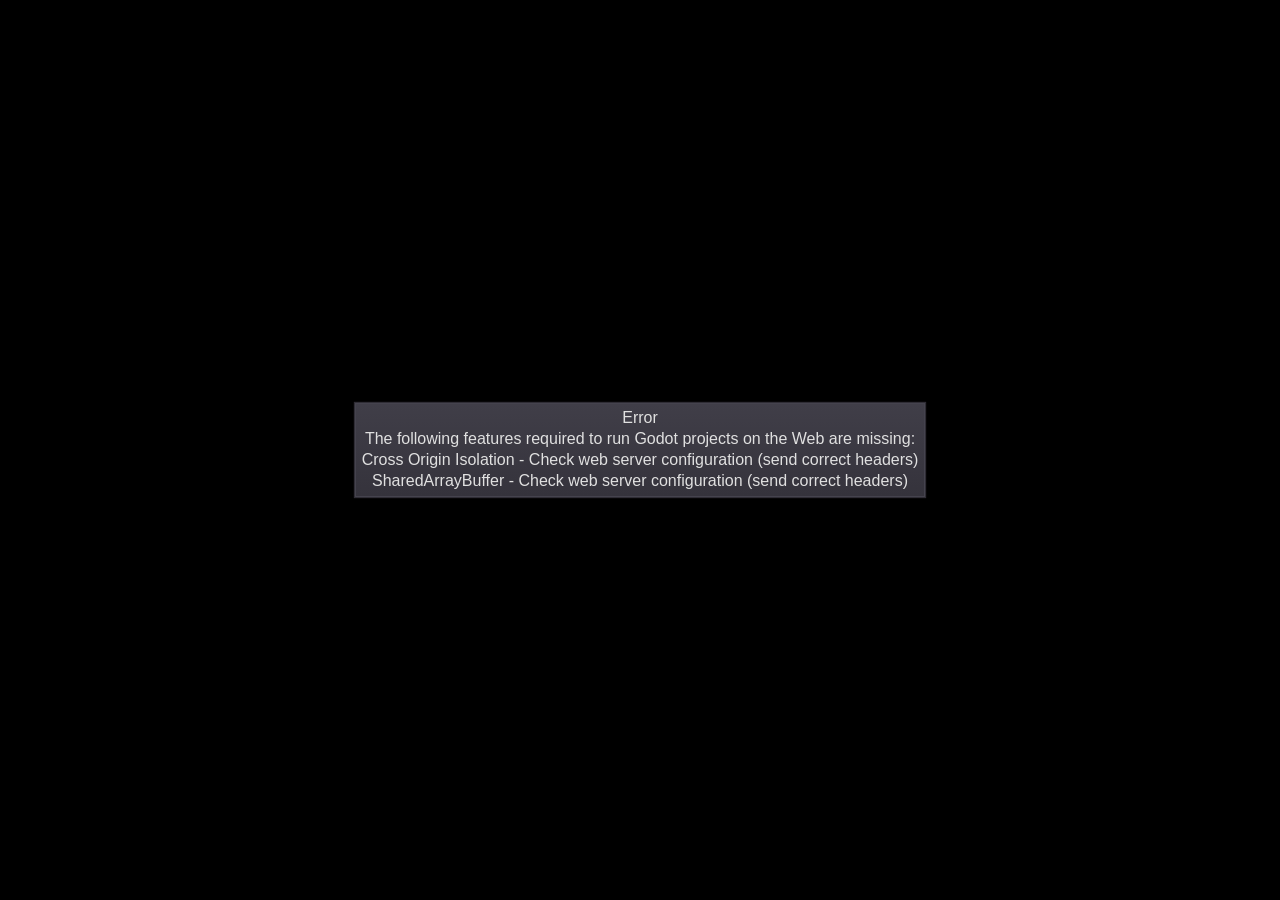
<file: index.html>
<!DOCTYPE html>
<html lang="en">
	<head>
		<meta charset="utf-8">
		<meta name="viewport" content="width=device-width, user-scalable=no">
		<title>Godot 4 Third Person Controller</title>
		<style>
body {
	touch-action: none;
	margin: 0;
	border: 0 none;
	padding: 0;
	text-align: center;
	background-color: black;
}

#canvas {
	display: block;
	margin: 0;
	color: white;
}

#canvas:focus {
	outline: none;
}

.godot {
	font-family: 'Noto Sans', 'Droid Sans', Arial, sans-serif;
	color: #e0e0e0;
	background-color: #3b3943;
	background-image: linear-gradient(to bottom, #403e48, #35333c);
	border: 1px solid #45434e;
	box-shadow: 0 0 1px 1px #2f2d35;
}

/* Status display */

#status {
	position: absolute;
	left: 0;
	top: 0;
	right: 0;
	bottom: 0;
	display: flex;
	justify-content: center;
	align-items: center;
	/* don't consume click events - make children visible explicitly */
	visibility: hidden;
}

#status-progress {
	width: 366px;
	height: 7px;
	background-color: #38363A;
	border: 1px solid #444246;
	padding: 1px;
	box-shadow: 0 0 2px 1px #1B1C22;
	border-radius: 2px;
	visibility: visible;
}

@media only screen and (orientation:portrait) {
	#status-progress {
		width: 61.8%;
	}
}

#status-progress-inner {
	height: 100%;
	width: 0;
	box-sizing: border-box;
	transition: width 0.5s linear;
	background-color: #202020;
	border: 1px solid #222223;
	box-shadow: 0 0 1px 1px #27282E;
	border-radius: 3px;
}

#status-indeterminate {
	height: 42px;
	visibility: visible;
	position: relative;
}

#status-indeterminate > div {
	width: 4.5px;
	height: 0;
	border-style: solid;
	border-width: 9px 3px 0 3px;
	border-color: #2b2b2b transparent transparent transparent;
	transform-origin: center 21px;
	position: absolute;
}

#status-indeterminate > div:nth-child(1) { transform: rotate( 22.5deg); }
#status-indeterminate > div:nth-child(2) { transform: rotate( 67.5deg); }
#status-indeterminate > div:nth-child(3) { transform: rotate(112.5deg); }
#status-indeterminate > div:nth-child(4) { transform: rotate(157.5deg); }
#status-indeterminate > div:nth-child(5) { transform: rotate(202.5deg); }
#status-indeterminate > div:nth-child(6) { transform: rotate(247.5deg); }
#status-indeterminate > div:nth-child(7) { transform: rotate(292.5deg); }
#status-indeterminate > div:nth-child(8) { transform: rotate(337.5deg); }

#status-notice {
	margin: 0 100px;
	line-height: 1.3;
	visibility: visible;
	padding: 4px 6px;
	visibility: visible;
}
		</style>
		<link id='-gd-engine-icon' rel='icon' type='image/png' href='index.icon.png' />
<link rel='apple-touch-icon' href='index.apple-touch-icon.png'/>

	</head>
	<body>
		<canvas id="canvas">
			HTML5 canvas appears to be unsupported in the current browser.<br >
			Please try updating or use a different browser.
		</canvas>
		<div id="status">
			<div id="status-progress" style="display: none;" oncontextmenu="event.preventDefault();">
				<div id ="status-progress-inner"></div>
			</div>
			<div id="status-indeterminate" style="display: none;" oncontextmenu="event.preventDefault();">
				<div></div>
				<div></div>
				<div></div>
				<div></div>
				<div></div>
				<div></div>
				<div></div>
				<div></div>
			</div>
			<div id="status-notice" class="godot" style="display: none;"></div>
		</div>

		<script src="index.js"></script>
		<script>
const GODOT_CONFIG = {"args":[],"canvasResizePolicy":2,"executable":"index","experimentalVK":false,"fileSizes":{"index.pck":3051184,"index.wasm":48954223},"focusCanvas":true,"gdextensionLibs":[]};
const engine = new Engine(GODOT_CONFIG);

(function () {
	const INDETERMINATE_STATUS_STEP_MS = 100;
	const statusProgress = document.getElementById('status-progress');
	const statusProgressInner = document.getElementById('status-progress-inner');
	const statusIndeterminate = document.getElementById('status-indeterminate');
	const statusNotice = document.getElementById('status-notice');

	let initializing = true;
	let statusMode = 'hidden';

	let animationCallbacks = [];
	function animate(time) {
		animationCallbacks.forEach((callback) => callback(time));
		requestAnimationFrame(animate);
	}
	requestAnimationFrame(animate);

	function animateStatusIndeterminate(ms) {
		const i = Math.floor((ms / INDETERMINATE_STATUS_STEP_MS) % 8);
		if (statusIndeterminate.children[i].style.borderTopColor === '') {
			Array.prototype.slice.call(statusIndeterminate.children).forEach((child) => {
				child.style.borderTopColor = '';
			});
			statusIndeterminate.children[i].style.borderTopColor = '#dfdfdf';
		}
	}

	function setStatusMode(mode) {
		if (statusMode === mode || !initializing) {
			return;
		}
		[statusProgress, statusIndeterminate, statusNotice].forEach((elem) => {
			elem.style.display = 'none';
		});
		animationCallbacks = animationCallbacks.filter(function (value) {
			return (value !== animateStatusIndeterminate);
		});
		switch (mode) {
		case 'progress':
			statusProgress.style.display = 'block';
			break;
		case 'indeterminate':
			statusIndeterminate.style.display = 'block';
			animationCallbacks.push(animateStatusIndeterminate);
			break;
		case 'notice':
			statusNotice.style.display = 'block';
			break;
		case 'hidden':
			break;
		default:
			throw new Error('Invalid status mode');
		}
		statusMode = mode;
	}

	function setStatusNotice(text) {
		while (statusNotice.lastChild) {
			statusNotice.removeChild(statusNotice.lastChild);
		}
		const lines = text.split('\n');
		lines.forEach((line) => {
			statusNotice.appendChild(document.createTextNode(line));
			statusNotice.appendChild(document.createElement('br'));
		});
	}

	function displayFailureNotice(err) {
		const msg = err.message || err;
		console.error(msg);
		setStatusNotice(msg);
		setStatusMode('notice');
		initializing = false;
	}

	const missing = Engine.getMissingFeatures();
	if (missing.length !== 0) {
		const missingMsg = 'Error\nThe following features required to run Godot projects on the Web are missing:\n';
		displayFailureNotice(missingMsg + missing.join('\n'));
	} else {
		setStatusMode('indeterminate');
		engine.startGame({
			'onProgress': function (current, total) {
				if (total > 0) {
					statusProgressInner.style.width = `${(current / total) * 100}%`;
					setStatusMode('progress');
					if (current === total) {
						// wait for progress bar animation
						setTimeout(() => {
							setStatusMode('indeterminate');
						}, 500);
					}
				} else {
					setStatusMode('indeterminate');
				}
			},
		}).then(() => {
			setStatusMode('hidden');
			initializing = false;
		}, displayFailureNotice);
	}
}());
		</script>
	</body>
</html>
</file>
